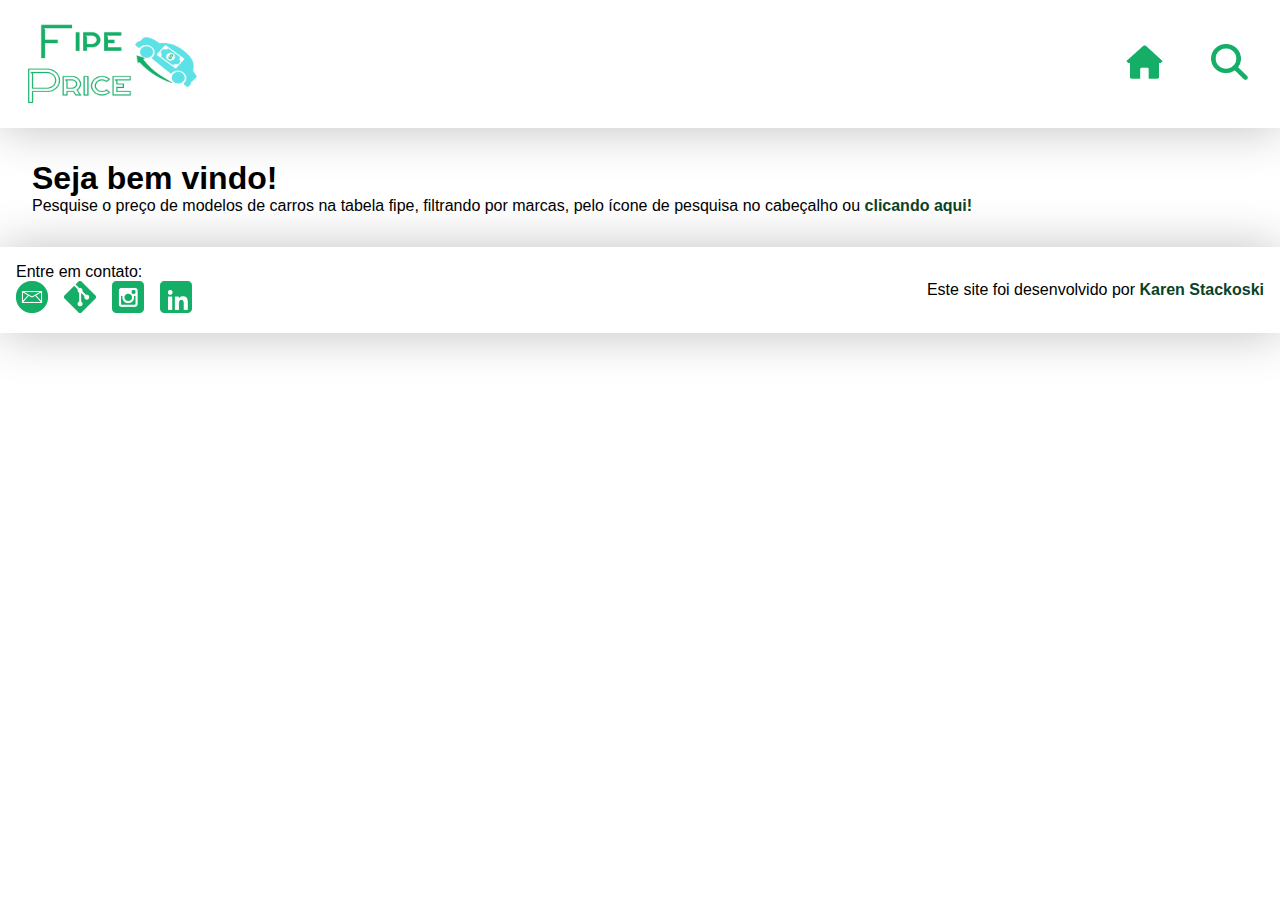
<file: index/index.html>
<!DOCTYPE html>
<html lang="en">
<head>
    <meta charset="UTF-8">
    <meta name="viewport" content="width=device-width, initial-scale=1.0">
    <meta name="author" content="Karen Bialescki Stackoski">
    <meta name="description" content="Fipe Price">
    <link rel="icon" href="./img/fipeLogo2.png" type="image/png">
    <link rel="stylesheet" href="index.css">
    <title>Fipe Price</title>
</head>
<body>
    <header>
        <img src="./img/fipePriceHeader.png" alt="Fipe Price Logo" id="headerImg">
        <nav id="headerOptions">
            <ul>
                <li>
                    <a href="./index.html" class="optionsImg">
                        <img src="./img/headerHome.png" alt="Home">
                    </a>
                </li>
                <li>
                    <a href="./search/search.html" class="optionsImg">
                        <img src="./img/headerSearch.png" alt="Procurar">
                    </a>
                </li>
            </ul>
        </nav>
    </header>
    <main>
        <h1>Seja bem vindo!</h1>
        <p>Pesquise o preço de modelos de carros na tabela fipe, filtrando por marcas, pelo ícone de pesquisa no cabeçalho ou <a href="./search/search.html">clicando aqui!</a></p>
    </main>
    <footer>
        <nav>
            <p>Entre em contato:</p>
            <ul>
                <li>
                    <a href="mailto:stackoskikaren@gmail.com" target="_blank">
                        <img src="./img/footerEmail.png" alt="E-mail">
                    </a>
                </li>
                <li>
                    <a href="https://github.com/KarenStackoski" target="_blank">
                        <img src="./img/footerGit.png" alt="GitHub">
                    </a>
                </li>
                <li>
                    <a href="https://www.instagram.com/karen_stackoski/" target="_blank">
                        <img src="./img/footerInsta.png" alt="Instagram">
                    </a>
                </li>
                <li>
                    <a href="https://br.linkedin.com/in/karen-stackoski-a91634258"target="_blank">
                        <img src="./img/footerLinkedin.png" alt="LinkedIn">
                    </a>
                </li>
            </ul>
        </nav>
        <div class="footerDescription">
            <p>Este site foi desenvolvido por <a href="https://karenstackoski.github.io/theCompleteMustangGuide/index/creator/creator.html" target="_blank">Karen Stackoski</a></p>
        </div>
    </footer>
</body>
</html>
</file>
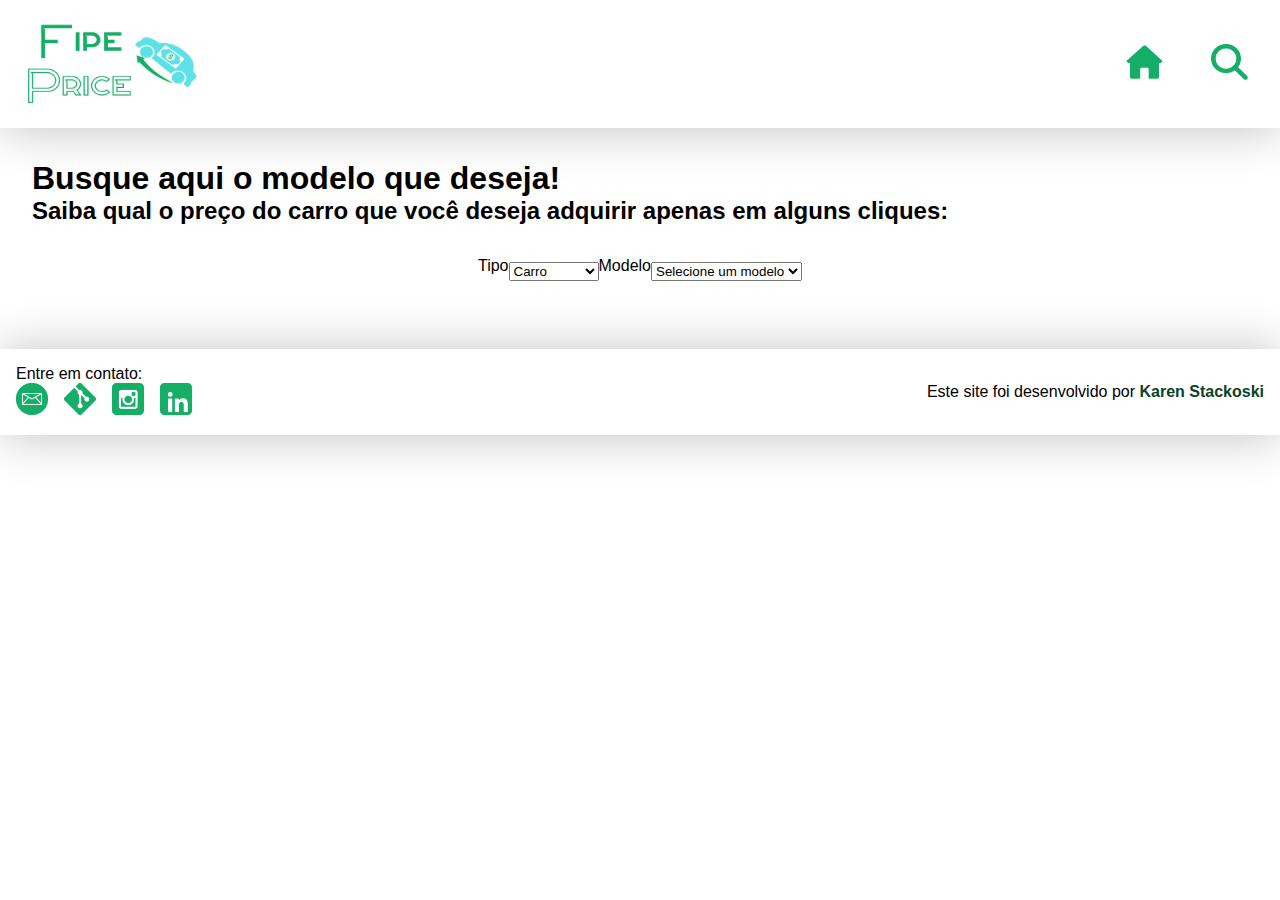
<file: index/search/search.html>
<!DOCTYPE html>
<html lang="en">
<head>
    <meta charset="UTF-8">
    <meta name="viewport" content="width=device-width, initial-scale=1.0">
    <meta name="author" content="Karen Bialescki Stackoski">
    <meta name="description" content="Fipe Price">
    <link rel="icon" href="../img/fipeLogo2.png" type="image/png">
    <link rel="stylesheet" href="../index.css">
    <link rel="stylesheet" href="search.css">
    <title>Fipe Price | Search</title>
</head>
<body>
    <header>
        <img src="../img/fipePriceHeader.png" alt="Fipe Price Logo" id="headerImg">
        <nav id="headerOptions">
            <ul>
                <li>
                    <a href="../index.html" class="optionsImg">
                        <img src="../img/headerHome.png" alt="Home">
                    </a>
                </li>
                <li>
                    <a href="./search.html" class="optionsImg">
                        <img src="../img/headerSearch.png" alt="Procurar">
                    </a>
                </li>
            </ul>
        </nav>
    </header>
    <main>
        <h1>Busque aqui o modelo que deseja!</h1>
        <h2>Saiba qual o preço do carro que você deseja adquirir apenas em alguns cliques:</h2>
        <form id="searchForm">
            <p>Tipo</p>
            <select name="type" id="type">
                <option value="cars">Carro</option>
                <option value="motorcycles">Motos</option>
                <option value="trucks">Caminhões</option>
            </select>
            <p>Modelo</p>
            <select name="model" id="model">
                <option value="">Selecione um modelo</option>
            </select>
            <!-- <button id="search" type="submit">Pesquisar</button> -->
        </form>
        <ul id="results">
            
        </ul>
    </main>
    <footer>
        <nav>
            <p>Entre em contato:</p>
            <ul>
                <li>
                    <a href="mailto:stackoskikaren@gmail.com" target="_blank">
                        <img src="../img/footerEmail.png" alt="E-mail">
                    </a>
                </li>
                <li>
                    <a href="https://github.com/KarenStackoski" target="_blank">
                        <img src="../img/footerGit.png" alt="GitHub">
                    </a>
                </li>
                <li>
                    <a href="https://www.instagram.com/karen_stackoski/" target="_blank">
                        <img src="../img/footerInsta.png" alt="Instagram">
                    </a>
                </li>
                <li>
                    <a href="https://br.linkedin.com/in/karen-stackoski-a91634258" target="_blank">
                        <img src="../img/footerLinkedin.png" alt="LinkedIn">
                    </a>
                </li>
            </ul>
        </nav>
        <div class="footerDescription">
            <p>Este site foi desenvolvido por <a href="https://karenstackoski.github.io/theCompleteMustangGuide/index/creator/creator.html" target="_blank">Karen Stackoski</a></p>
        </div>
    </footer>
    <!-- Inclua seu script JavaScript aqui -->
    <script src="./search.js"></script>
</body>
</html>
</file>
<file: index/index.css>
*{
    margin: 0;
    padding: 0;
}

html{
    font-family: 'Lucida Sans', 'Lucida Sans Regular', 'Lucida Grande', 'Lucida Sans Unicode', Geneva, Verdana, sans-serif;
}

a{
    text-decoration: none;
    font-weight: bolder;
    color: #094328;
}

a:hover{
    color: #14ae67;
}

header{
    display: flex;
    box-shadow: 1px 1px 50px #C0C0C0;
    align-items: center;
    justify-content: space-between;
    padding: 1rem;
}

#headerImg{
    height: 6rem;
    width: 12rem;
}

#headerOptions ul{
    display: flex;
    justify-content: flex-end;
    align-content: flex-end;
    align-items: center;
    gap: 1rem; /* Espaçamento entre as opções */
}

#headerOptions ul li{
    list-style: none;
}

.optionsImg img{
    height: 2.3rem;
    width: 2.3rem;
    margin-left: 1rem;
    margin-right: 1rem;
}

main{
    padding: 2rem;
}

footer{
    padding: 1rem;
    display: flex;
    align-items: center;
    margin-bottom: 0;
    border-top: #094328;
    box-shadow: 1px 1px 50px #C0C0C0;
}

footer nav ul{
    display: flex;
}

footer nav ul li{
    list-style: none;
}

footer nav ul li img{
    height: 2rem;
    width: 2rem;
    margin-right: 1rem;
}

.footerDescription{
    display: flex;
    justify-content: flex-end;
    align-items: center; /* Alinha o conteúdo verticalmente no centro */
    margin-left: auto; /* Empurra a descrição para a direita */
}
</file>
<file: index/search/search.css>
form{
    display: flex;
    justify-content: center;
    align-items: center;
    padding: 2rem;
}

form p {
    text-align: center;
    margin-bottom: 10px;
}

input, button {
    margin: 5px;
    padding: 8px;
    font-size: 16px;
}

input{
    width: 20rem;
}

button {
    cursor: pointer;
    background-color: #14ae67;
    border-radius: 0.2rem;
    color: #ffffff;
}

button:hover{
    background-color: #ffffff;
    color: #14ae67;
}
</file>
